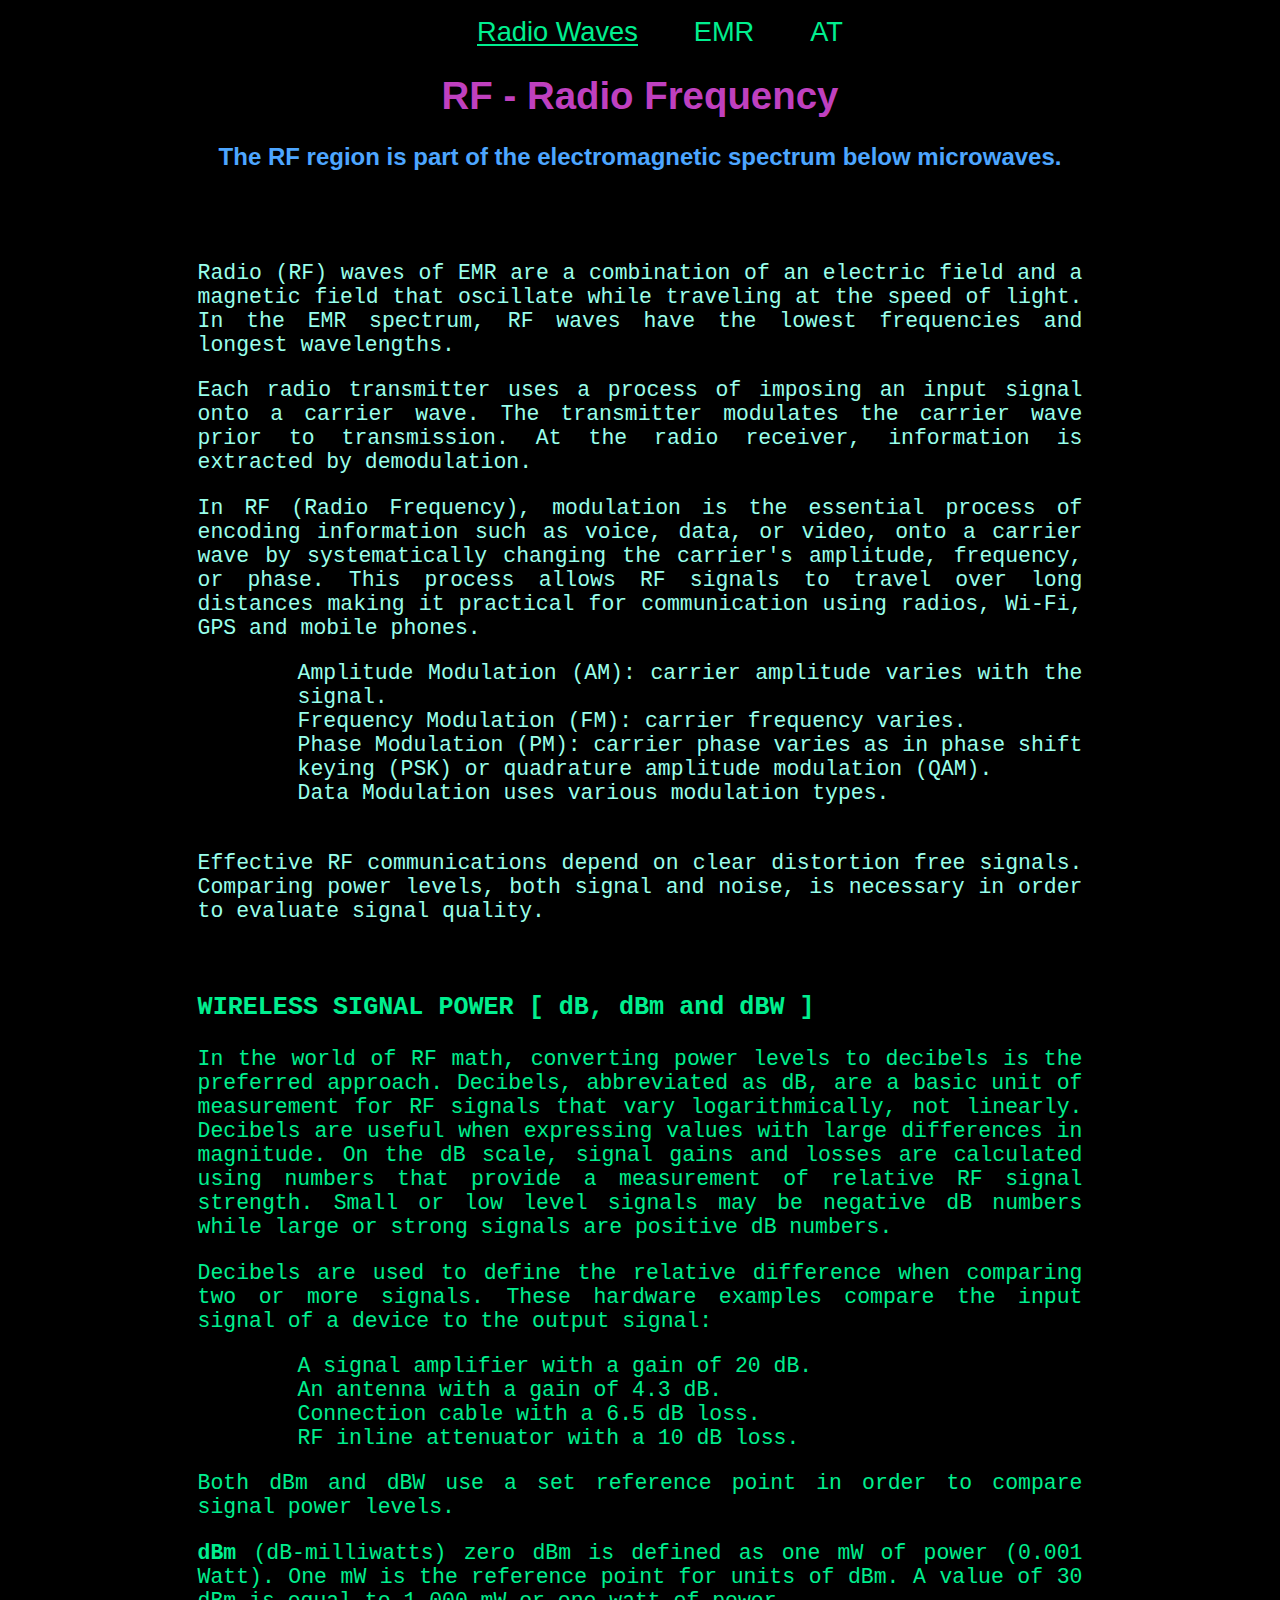
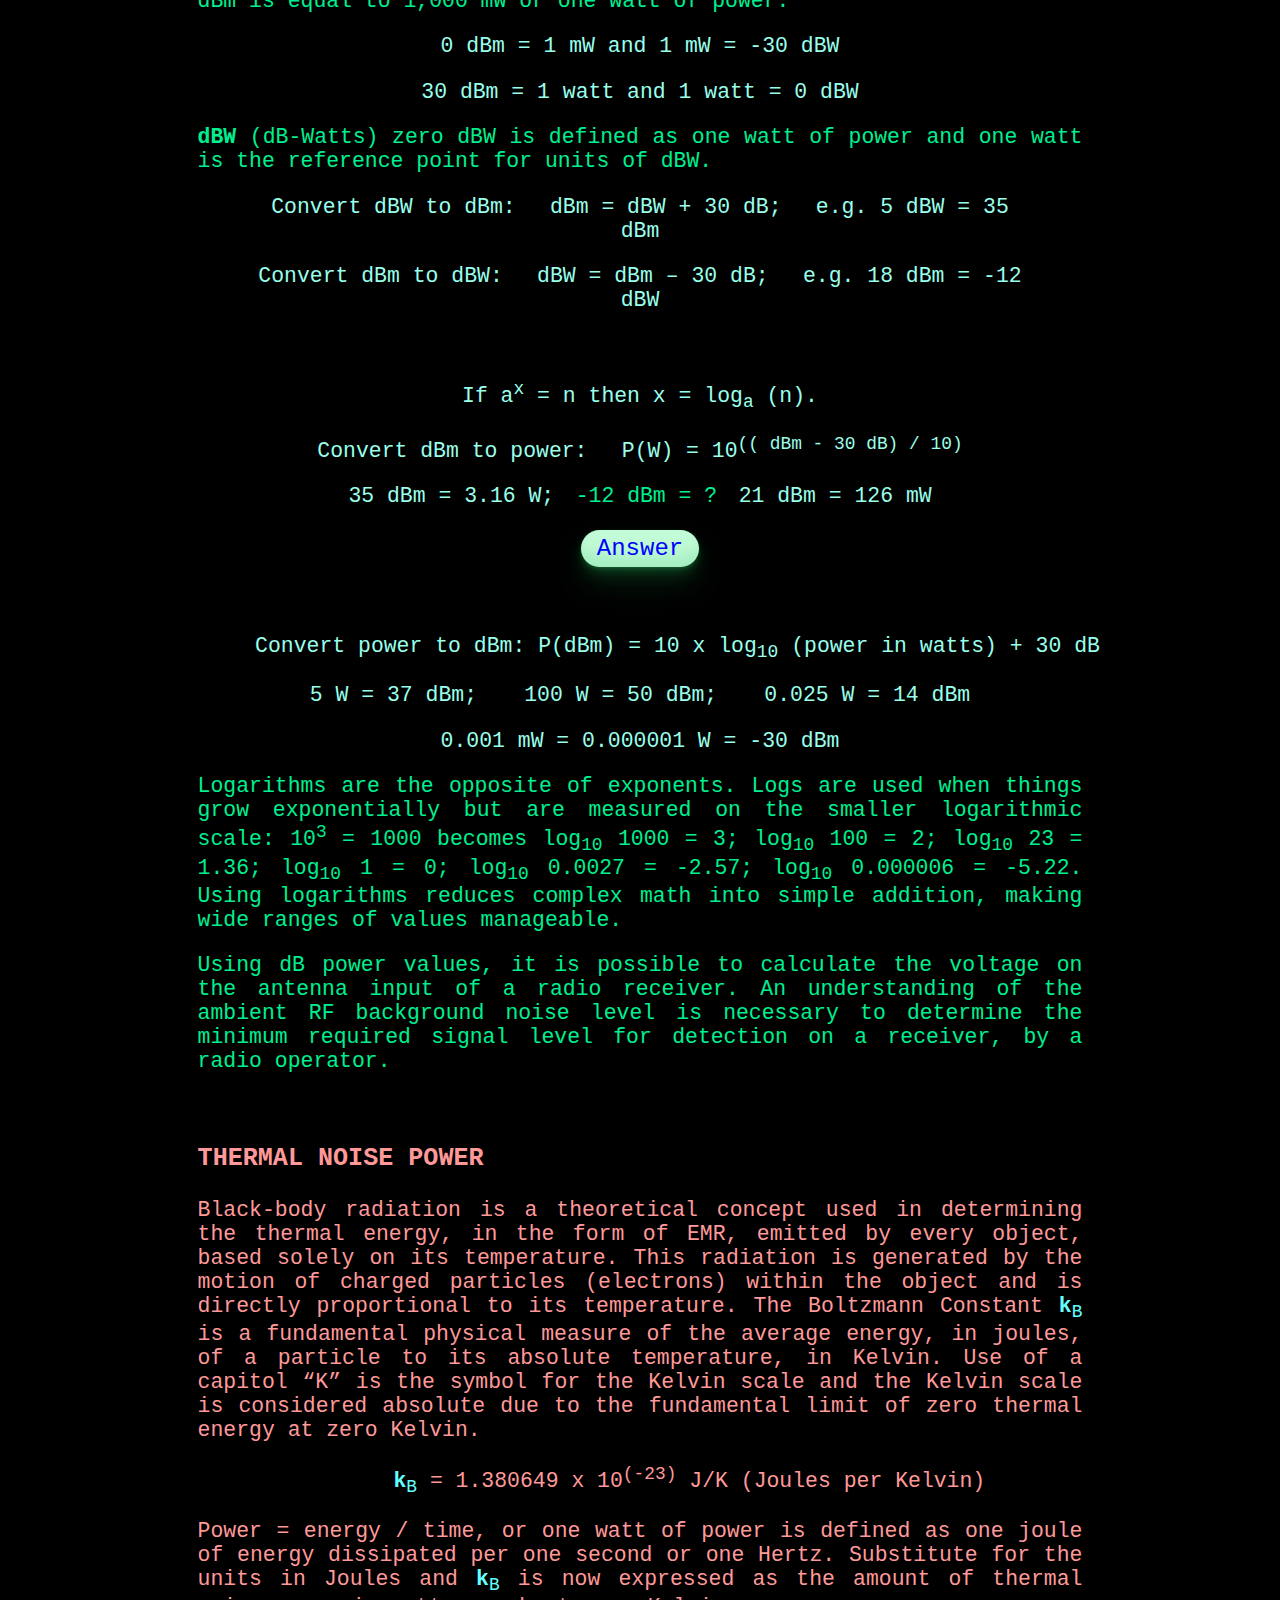
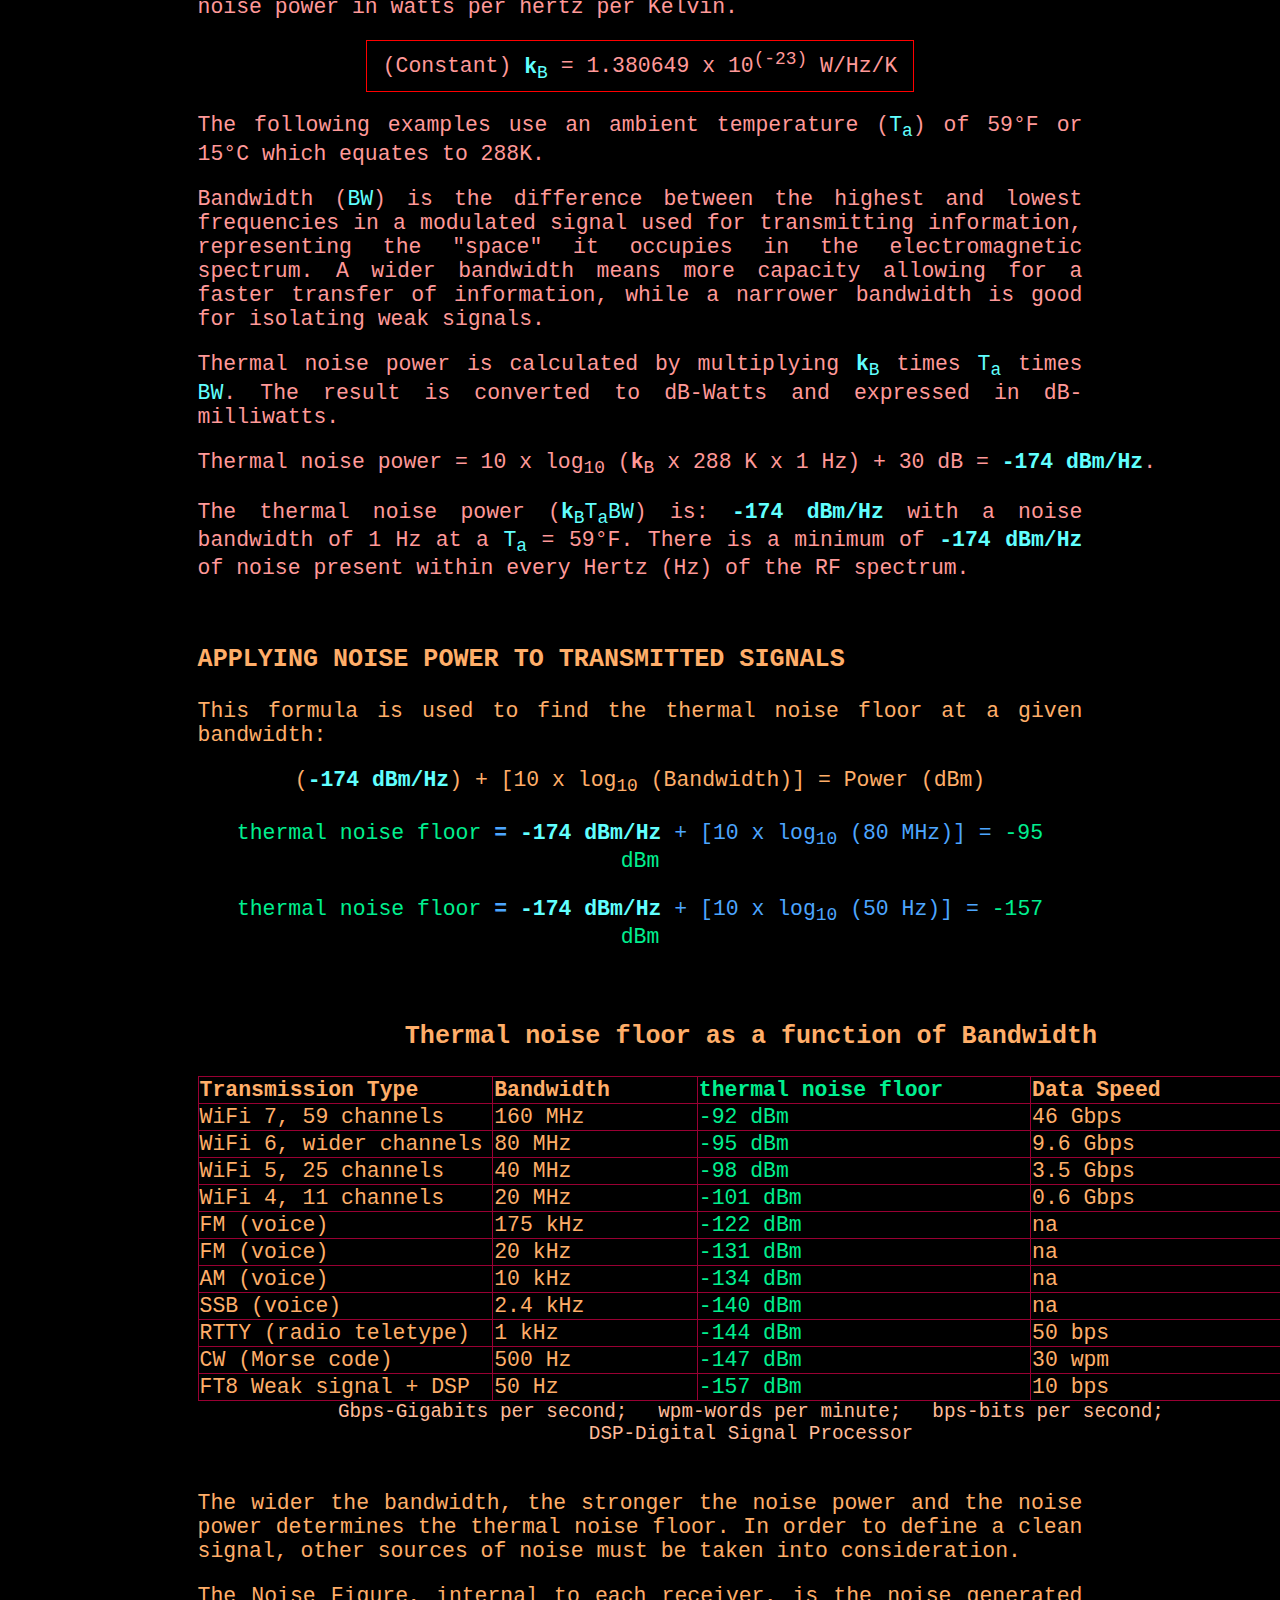
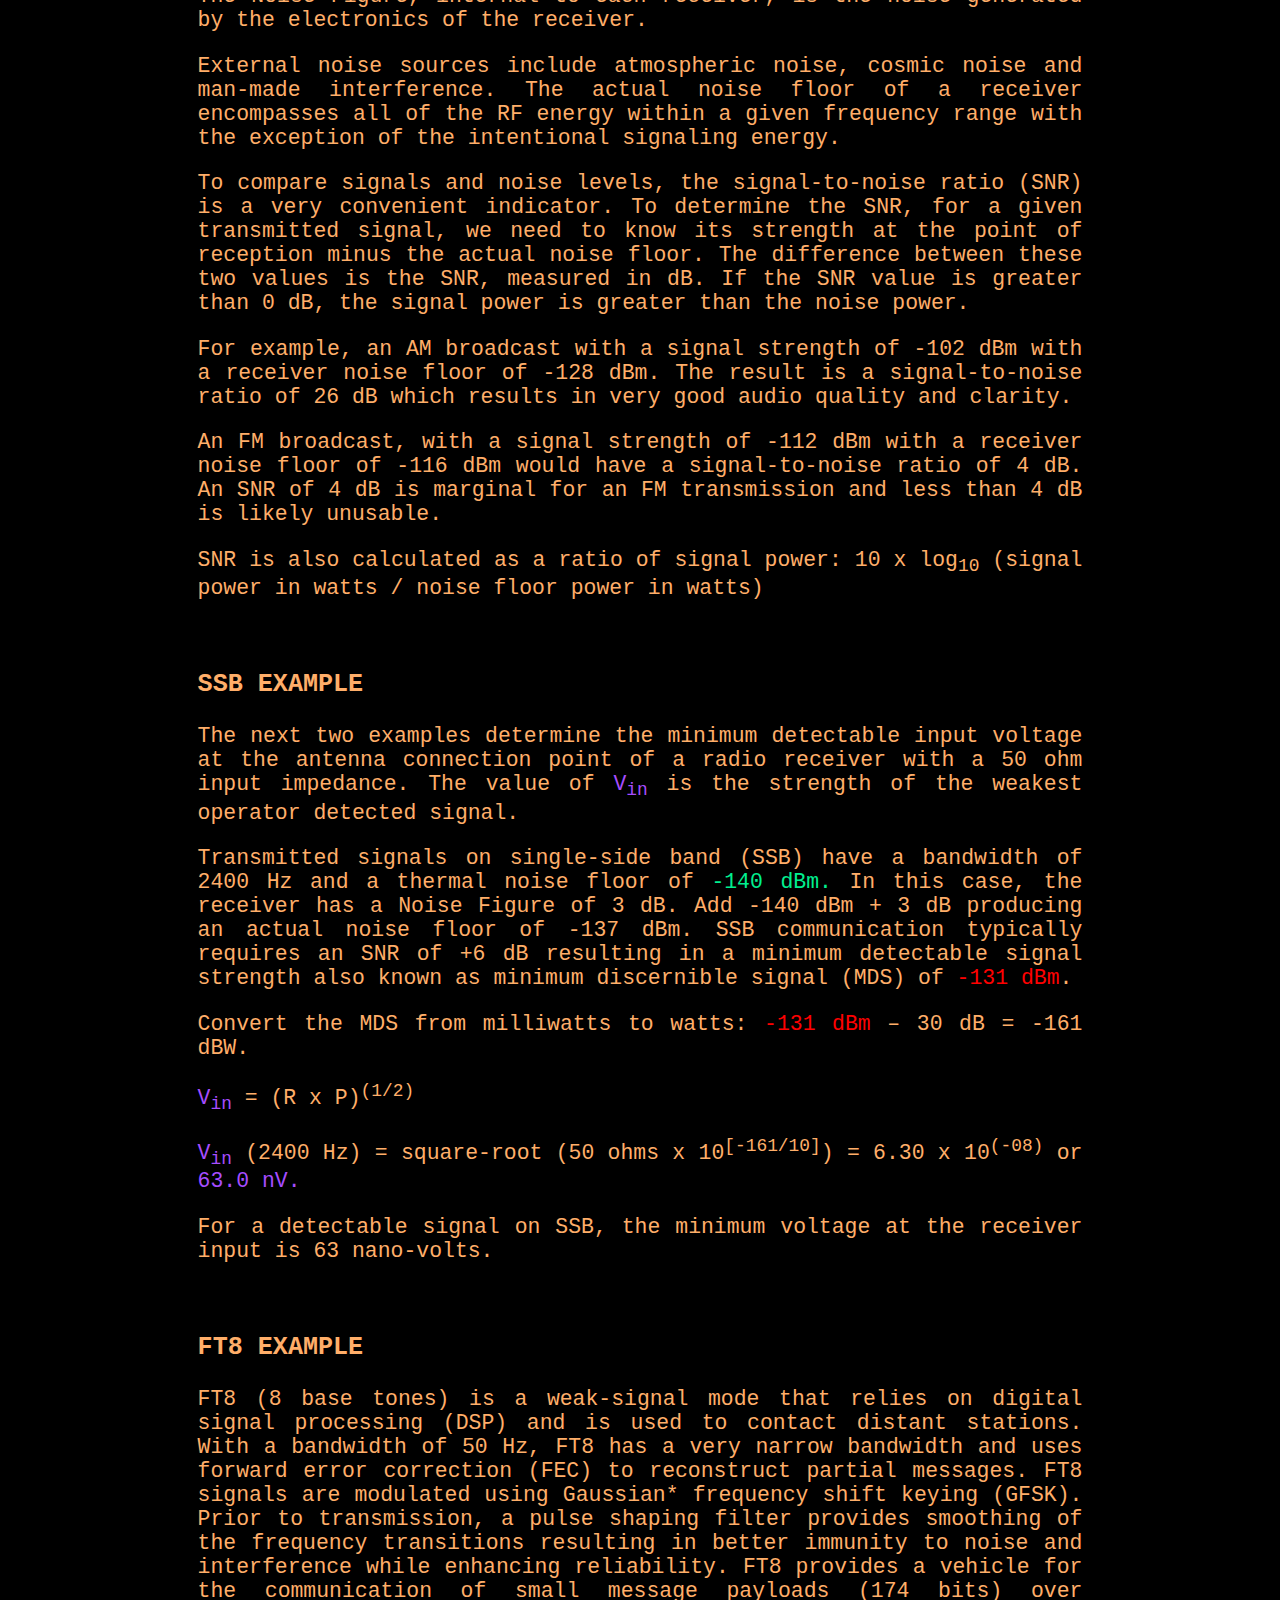
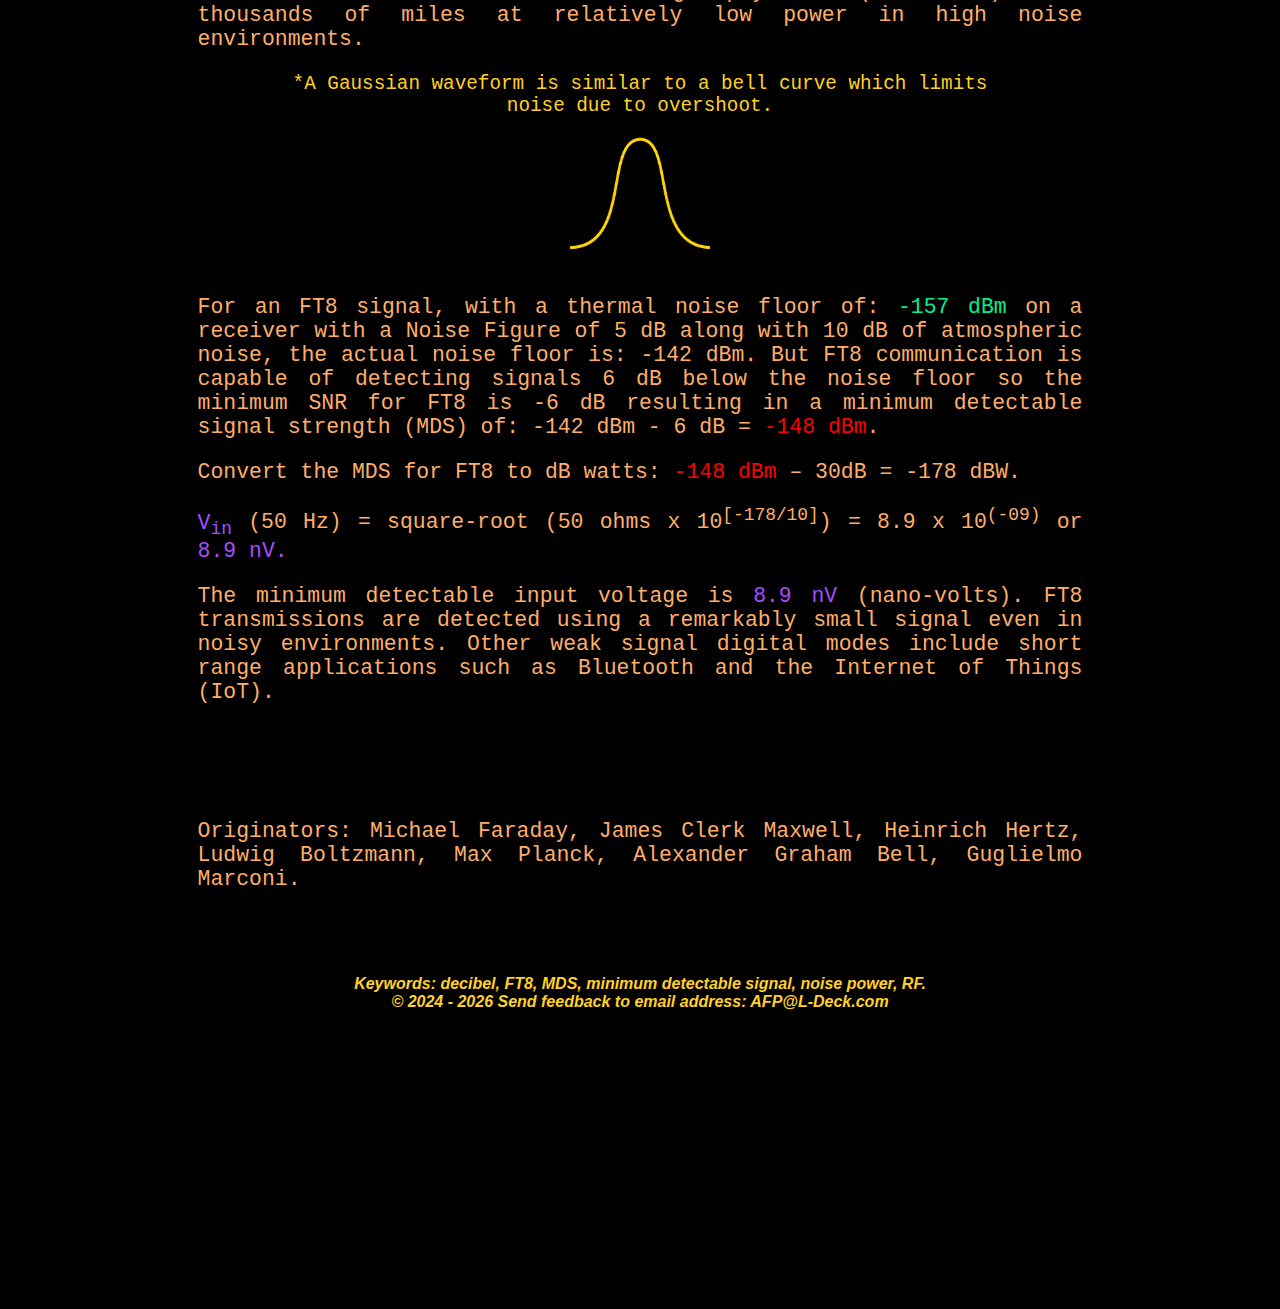
<file: Radio Waves.html>
<!DOCTYPE html>
<html lang="en-US">		<!--  Radio Waves.html  C.12.23.2024   R.1.14.2026 -->
						
<head>
<!-- Google tag (gtag.js) -->
<script async src="https://www.googletagmanager.com/gtag/js?id=G-YM272KD5GQ"></script>
<script>
  window.dataLayer = window.dataLayer || [];
  function gtag(){dataLayer.push(arguments);}
  gtag('js', new Date());

  gtag('config', 'G-YM272KD5GQ');
</script>

		<title>Radio Waves</title>
		
		<link rel="stylesheet" href="styles/RF.css">		
		<link rel="stylesheet" href="styles/Q-button.css">				

	<link rel="apple-touch-icon" sizes="180x180" href="images/apple-touch-icon.png">
	<link rel="icon" type="image/png" sizes="32x32" href="images/favicon-32x32.png">
	<link rel="icon" type="image/png" sizes="16x16" href="images/favicon-16x16.png">
	<link rel="manifest" href="images/site.webmanifest">
		
		<meta charset= "utf-8">
		<meta name="viewport" content="width=device-width, initial-scale=1.0">
	
	<meta name="keywords" content="decibel, MDS, minimum detectable signal, noise power, RF, FT8">
		
	<meta name="description" content="Determine the minimum detectable signal">	
		
</head>

<body>    <div class="wrapper">    <!--	wrapper ends at footer     --> 

<header>
	<nav><ul>

		<li class="currentpage"><a href="Radio Waves.html">Radio Waves</a></li>	
		&emsp;&emsp;&emsp;		
		
		<li><a href="index.html">EMR</a></li>	
		&emsp;&emsp;&emsp;	
		
		<li>  <a href="AT.html">AT</a></li>		
	</ul></nav>

	<body style="background-color:Black;">
	
	<div class="RF-h1"><h1>RF - Radio Frequency</h1></div>
	<div class="RF-h2"><h2>The RF region is part of the electromagnetic spectrum below microwaves.</h2></div>
 
</header>
<main>
<div class="RF-description">	
	
<br><br>
	<p>Radio (RF) waves of EMR are a combination of an electric field and a magnetic field that 
	oscillate while traveling at the speed of light. In the EMR spectrum, RF waves have the lowest frequencies and longest wavelengths.</p>
	
	<p>Each radio transmitter uses a process of imposing an input signal onto a carrier wave. The transmitter modulates the carrier wave prior to
	transmission. At the radio receiver, information is extracted by demodulation.  </p>
	
	<p>In RF (Radio Frequency), modulation is the essential process of encoding information such as voice, data, or video, onto a carrier wave by 
	systematically changing the carrier's amplitude, frequency, or phase. This process allows RF signals to travel over long distances making 
	it practical for communication using radios, Wi-Fi, GPS and mobile phones. </p>
	
	<div class="indent-text">
	Amplitude Modulation (AM):  carrier amplitude varies with the signal.<br>
	Frequency Modulation (FM):  carrier frequency varies.<br>
	Phase Modulation (PM):  carrier phase varies as in phase shift keying (PSK) or quadrature amplitude modulation (QAM).<br>
	Data Modulation uses various modulation types.<br>
	</div><br>
	<p>Effective RF communications depend on clear distortion free signals.  Comparing  power levels, both signal and noise, 
	is necessary in order to evaluate signal quality. </p>
	<br>
</div>	
	
<div class="wireless">	
	<h3> WIRELESS SIGNAL POWER   [ dB, dBm and dBW ]</h3>
	
	<p> In the world of RF math, converting power levels to decibels is the preferred approach. Decibels, abbreviated as dB, are a basic unit 
	of measurement for RF signals that vary logarithmically, not linearly. Decibels are useful when expressing values with large differences 
	in magnitude. On the dB scale, signal gains and losses are calculated using numbers that provide a measurement of relative RF signal strength.  
	Small or low level signals may be negative dB numbers while large or strong signals are positive dB numbers. </p>
	
	<p>Decibels are used to define the relative difference when comparing two or more signals.  These hardware examples compare the input signal 
		of a device to the output signal:</p>
		
	<div class="indent-text">		
		A signal amplifier with a gain of 20 dB.<br>
		An antenna with a gain of 4.3 dB.<br>
		Connection cable with a 6.5 dB loss.<br>
		RF inline attenuator with a 10 dB loss.<br>
	</div>
	
	<p>Both dBm and dBW use a set reference point in order to compare signal power levels.</p>

	<p><strong>dBm</strong> (dB-milliwatts) zero dBm is defined as one mW of power (0.001 Watt).  One mW is the reference point for units of dBm.  
	A value of 30 dBm is equal to 1,000 mW or one watt of power.</p>
	


<div class="rf-math">
		<p>0 dBm = 1 mW and 1 mW = -30 dBW </p>
	
		<p>30 dBm = 1 watt and 1 watt = 0 dBW</p>
</div>

	<p><b>dBW</b> (dB-Watts) zero dBW is defined as one watt of power and one watt is the reference point for units of dBW.</p>

<div class="rf-math">
	<p>Convert dBW to dBm:&emsp; dBm = dBW + 30 dB;&emsp; e.g. 5 dBW = 35 dBm</p>

	<p>Convert dBm to dBW:&emsp; dBW = dBm – 30 dB;&emsp; e.g. 18 dBm = -12 dBW</p><br>
	
	<p>If a<sup>x</sup> = n then x = log<sub>a</sub> (n). </p>

	<p>Convert dBm to power:&emsp; P(W) = 10<sup>(( dBm - 30 dB) / 10)</sup></p>

	<p>35 dBm = 3.16 W;&emsp;<span style='color:#00ef8f;'>-12 dBm = ?</span>&emsp;21 dBm = 126 mW
	
	
<!-- HTML Q Button  !-->

<div class="Q-center"> 
		<div class="Q-button-position" <button id="Q-button">Answer</button></div>
</div>

<div id="textToReveal" class="hidden-text"></div></p>

<script>
  // JavaScript to toggle visibility on click.  uses get Element By Id
  const button = document.getElementById('Q-button');
  const textContainer = document.getElementById('textToReveal');

  button.addEventListener('click', function() {
    // Toggle the 'hidden-text' class
    textContainer.classList.toggle('hidden-text');
    
    // Optional: Change the button's text after the first click
    if (textContainer.classList.contains('hidden-text')) {
      button.textContent = 'Reveal';
    } else {
      button.textContent = '0.063 mW';
    }
  });
</script>										
<br>
	<div class="no-wrap">
	  <p>Convert power to dBm: P(dBm) = 10 x log<sub>10</sub> (power in watts) + 30 dB</p>
	</div>	<!--  end of no-wrap  -->

	<p>5 W = 37 dBm; &emsp;  100 W = 50 dBm; &emsp;   0.025 W = 14 dBm </p>  

	<p>0.001 mW = 0.000001 W = -30 dBm</p>
</div>
	
	<p>Logarithms are the opposite of exponents. Logs are used when things grow exponentially but are measured on the smaller 
	logarithmic scale: 10<sup>3</sup> = 1000 becomes log<sub>10</sub> 1000 = 3;  
	log<sub>10</sub> 100 = 2; log<sub>10</sub> 23 = 1.36; log<sub>10</sub> 1 = 0; log<sub>10</sub> 0.0027 = -2.57; 
	log<sub>10</sub> 0.000006 = -5.22.  Using logarithms reduces complex math into simple addition, making wide ranges of values manageable.</p>

	<p>Using dB power values, it is possible to calculate the voltage on the antenna input of a radio receiver.  An understanding of the 
	ambient RF background noise level is necessary to determine the minimum required signal level for detection on a receiver, 
	by a radio operator.</p><br>
	
</div>


<div class="noise-floor">

		<h3>THERMAL NOISE POWER</h3>

	<p>Black-body radiation is a theoretical concept used in determining the thermal energy, in the form of EMR, emitted by every object, 
	based solely on its temperature. This radiation is generated by the motion of charged particles (electrons) within the object and 
	is directly proportional to its temperature.  The Boltzmann Constant <span style='color:#61ffff;'><strong>k</strong><sub>B</sub></span> is 
	a fundamental physical measure of the average energy, 
	in joules, of a particle to its absolute temperature, in Kelvin.  Use of a capitol “K” is the symbol for the Kelvin scale and 
	the Kelvin scale is considered absolute due to the fundamental limit of zero thermal energy at zero Kelvin.</p>

<div class="center-no-b"><span style='color:#61ffff;'> &emsp;&emsp;&emsp;&emsp;
	<strong>k</strong><sub>B</sub></span> = 1.380649 x 10<sup>(-23)</sup>  J/K (Joules per Kelvin)</div>

	<p>Power = energy / time, or one watt of power is defined as one joule of energy dissipated per one second or one Hertz.  Substitute 
	for the units in Joules and <span style='color:#61ffff;'><strong>k</strong><sub>B</sub></span> is now expressed as the amount of thermal
	noise power in watts per hertz per Kelvin.</p>

<div class="center">
	(Constant) <span style='color:#61ffff;'><strong>k</strong><sub>B</sub></span> =  1.380649 x 10<sup>(-23)</sup> W/Hz/K</div>

	<p>The following examples use an ambient temperature (<span style='color:#61ffff;'>T<sub>a</sub></span>) of 59°F or 15°C which 
	equates to 288K.</p>  
	
	<p>Bandwidth (<span style='color:#61ffff;'>BW</span>) is the difference between the highest and lowest frequencies in a modulated signal 
	used for transmitting information, representing the "space" it occupies in the electromagnetic spectrum. A wider bandwidth means more capacity 
	allowing for a faster transfer of information, while a narrower bandwidth is good for isolating weak signals. </p> 

	<p>Thermal noise power is calculated by multiplying <span style='color:#61ffff;'><strong>k</strong><sub>B</sub></span> times 
	<span style='color:#61ffff;'>T<sub>a</sub></span> times <span style='color:#61ffff;'>BW</span>. The result is converted to dB-Watts and 
	expressed in dB-milliwatts.</p>

<div class="no-wrap">
	<p>Thermal noise power = 10 x log<sub>10</sub> (<span style='color:61ffff;'><strong>k</strong><sub>B</sub></span>  x  288 K x 1 Hz) + 30 dB = 
		<span style='color:#61ffff;'><strong>-174 dBm/Hz</strong></span>.</p> </div>

	<p>The thermal noise power (<span style='color:#61ffff;'><strong>k</strong><sub>B</sub>T<sub>a</sub>BW</span>) is:  <span style='color:#61ffff;'>
	<strong>-174 dBm/Hz</strong></span> with a noise bandwidth of 1 Hz at a <span style='color:#61ffff;'>T<sub>a</sub></span> = 59°F.  
	There is a minimum of <span style='color:#61ffff;'><strong>-174 dBm/Hz</strong></span> 
	of noise present within every Hertz (Hz) of the RF spectrum.</p>

</div>
<br>
<div class="dB-math">
	<h3>APPLYING NOISE POWER TO TRANSMITTED SIGNALS</h3>

		<p>This formula is used to find the thermal noise floor at a given bandwidth:</p>
	
<div class="center-no-b">
	(<span style='color:#61ffff;'><strong>-174 dBm/Hz</strong></span>) + [10 x log<sub>10</sub> (Bandwidth)]  =  Power (dBm)</div><br>
	
<div class="center-no-b"><span style='color:#4da6ff;'>	

	<span style='color:#00ef8f;'>thermal noise floor</span><strong> = <span style='color:#61ffff;'><strong>-174 dBm/Hz</strong></span></strong>
	+ [10 x log<sub>10</sub> (80 MHz)]  =  <span style='color:#00ef8f;'>-95 dBm</span> <br><br>
	
	<span style='color:#00ef8f;'>thermal noise floor</span><strong> = <span style='color:#61ffff;'><strong>-174 dBm/Hz</strong></span></strong>
	+ [10 x log<sub>10</sub> (50 Hz)]  =</span><span style='color:#00ef8f;'> -157 dBm</span></div><br><br>

<div class="no-wrap">
<table style="width:95%">
<caption><h3>Thermal noise floor as a function of Bandwidth</h3></caption>
  <caption style="caption-side:bottom"><div class="notes">Gbps-Gigabits per second; &emsp;wpm-words per minute; &emsp;bps-bits per 
  second;<br>DSP-Digital Signal Processor </div></caption>
  <tr>
	<th>Transmission Type</th>
	<th>Bandwidth&emsp;&emsp;&emsp;&emsp;</th>
	<th><span style='color:#00ef8f;'>thermal noise floor</span>&emsp;&emsp;&emsp;&emsp;</th>
	<th>Data Speed &emsp;&emsp;&emsp;&emsp;&emsp;&emsp; </th>
  </tr>	
  <tr>
	<td>WiFi 7, 59 channels</td>	<td>160 MHz</td><td><span style='color:#00ef8f;'>-92 dBm</span></td><td>46 Gbps</td>
  </tr>	
  <tr>
	<td>WiFi 6, wider channels</td>	<td>80 MHz</td>	<td><span style='color:#00ef8f;'>-95 dBm</span></td>	<td>9.6 Gbps</td>
  </tr>
  <tr>
	<td>WiFi 5, 25 channels</td>	<td>40 MHz</td>	<td><span style='color:#00ef8f;'>-98 dBm</span></td>	<td>3.5 Gbps</td>
  </tr>
  <tr>
	<td>WiFi 4, 11 channels</td>	<td>20 MHz</td>	<td><span style='color:#00ef8f;'>-101 dBm</span></td>	<td>0.6 Gbps</td>
  </tr> 
	<td>FM (voice)</td>	<td>175 kHz</td>	<td><span style='color:#00ef8f;'>-122 dBm</span></td>	<td>na</td>  
  <tr>
  </tr> 
	<td>FM (voice)</td>	<td>20 kHz</td>	<td><span style='color:#00ef8f;'>-131 dBm</span></td>	<td>na</td>  
  <tr>  
  </tr> 
	<td>AM (voice)</td>	<td>10 kHz</td>	<td><span style='color:#00ef8f;'>-134 dBm</span></td>	<td>na</td>  
  <tr>  
  </tr> 
	<td>SSB (voice)</td> <td>2.4 kHz</td> <td><span style='color:#00ef8f;'>-140 dBm</span></td>	<td>na</td>  
  <tr>  
   </tr> 
	<td>RTTY (radio teletype)</td>	<td>1 kHz</td>	<td><span style='color:#00ef8f;'>-144 dBm</span></td>	<td>50 bps</td>  
  <tr>
  </tr> 
	<td>CW (Morse code)</td>	<td>500 Hz</td>	<td><span style='color:#00ef8f;'>-147 dBm</span></td>	<td>30 wpm</td>  
  <tr>
  </tr> 
	<td>FT8 Weak signal + DSP&emsp;</td><td>50 Hz</td><td><span style='color:#00ef8f;'>-157 dBm</span></td><td>10 bps</td>  
  <tr> 
</table><br>
</div>  <!--  end of no wrap -->

	<p>The wider the bandwidth, the stronger the noise power and the noise power determines the thermal noise floor. 
	In order to define a clean signal, other sources of noise must be taken into consideration.</p>
	
	<p>The Noise Figure, internal to each receiver, is the noise generated by the electronics of the receiver.</p>
	
	<p>External noise sources include atmospheric noise, cosmic noise and man-made interference.  The actual noise floor of a 
	receiver encompasses all of the RF energy within a given frequency range with the exception of the 
	intentional signaling energy.</p>

	<p>To compare signals and noise levels, the signal-to-noise ratio (SNR) is a very convenient indicator.  To determine the SNR, for 
	a given transmitted signal, we need to know its strength at the point of reception minus the actual noise floor.  The difference 
	between these two values is the SNR, measured in dB. If the SNR value is greater than 0 dB, the signal power is greater than the 
	noise power.</p>

	<p>For example, an AM broadcast with a signal strength of -102 dBm with a receiver noise floor of -128 dBm.
	The result is a signal-to-noise ratio of 26 dB which results in very good audio quality and clarity. </p>

	<p>An FM broadcast, with a signal strength of -112 dBm with a receiver noise floor of -116 dBm would have a 
	signal-to-noise ratio of 4 dB. An SNR of 4 dB is marginal for an FM transmission and less than 4 dB is likely unusable.</p>
	
	<p>SNR is also calculated as a ratio of signal power:  10 x log<sub>10</sub> (signal power in watts / noise floor power in watts)</p>
	
<br>
	<h3>SSB EXAMPLE</h3>

	<p>The next two examples determine the minimum detectable input voltage at the antenna connection point of a radio receiver with 
	a 50 ohm input impedance. The value of <span style='color:#a64dff'>V<sub>in</sub></span> is the strength of the 
	weakest operator detected signal.</p> 
	
	<p>Transmitted signals on single-side band (SSB) have a bandwidth of 2400 Hz 
	and a thermal noise floor of <span style='color:#00ef8f;'>-140 dBm.</span> In this case, the receiver has a Noise Figure of 3 dB. 
	Add -140 dBm + 3 dB producing an actual noise floor of -137 dBm. SSB communication typically requires 
	an SNR of +6 dB resulting in a minimum detectable signal strength also known as minimum discernible signal (MDS)  
	of <span style='color:red;'>-131 dBm</span>.</p>
	
	<p>Convert the MDS from milliwatts to watts: <span style='color:red;'>-131 dBm</span> – 30 dB = -161 dBW.</p>

	<p><span style='color:#a64dff'>V<sub>in</sub></span> = (R x P)<sup>(1/2)</sup></p>

	<p><span style='color:#a64dff'>V<sub>in</sub></span> (2400 Hz) = square-root (50 ohms x 10<sup>[-161/10]</sup>) 
	= 6.30 x 10<sup>(-08)</sup>  or <span style='color:#a64dff'>63.0 nV.</span></p>

	<p>For a detectable signal on SSB, the minimum voltage at the receiver input is 63 nano-volts.</p>
	
<br>	
	<h3>FT8 EXAMPLE</h3>
	
	<p>FT8 (8 base tones) is a weak-signal mode that relies on digital signal processing (DSP) and is used to contact distant stations. 
	With a bandwidth of 50 Hz, FT8 has a very narrow bandwidth and uses forward error 
	correction (FEC) to reconstruct partial messages. FT8 signals are modulated using Gaussian* frequency shift keying (GFSK).  Prior to 
	transmission, a pulse shaping filter provides smoothing of the frequency transitions resulting in better immunity to noise and interference 
	while enhancing reliability.  FT8 provides a vehicle for the communication of small message payloads (174 bits) over thousands of 
	miles at relatively low power in high noise environments.</p>
	
<div class="notes">

	<p><span style="color: #ffd125;">*A Gaussian waveform is similar to a bell curve which limits noise due to overshoot.</span></p>

	<div style="display: flex; justify-content: center;"> 
		<img src="images/Gaussian-Filter.jpg" alt="Gaussian Distribution"width="140" height="115">
	</div>	<br>
</div>

	<p>For an FT8 signal, with a thermal noise floor of: <span style='color:#00ef8f;'>-157 dBm</span> on a receiver with a Noise Figure 
	of 5 dB along with 10 dB of atmospheric noise, the actual noise floor is: -142 dBm.
	But FT8 communication is capable of detecting signals 6 dB below the noise floor so the minimum SNR for FT8 is -6 dB resulting in a  
	minimum detectable signal strength (MDS) of: -142 dBm - 6 dB = <span style='color:red;'>-148 dBm</span>.</p>
	
	<p>Convert the MDS for FT8 to dB watts:  <span style='color:red;'>-148 dBm</span> – 30dB   = -178 dBW.</p>
	
	<p><span style='color:#a64dff'>V<sub>in</sub></span> (50 Hz) = square-root (50 ohms x 10<sup>[-178/10]</sup>) 
	= 8.9 x 10<sup>(-09)</sup>  or  <span style='color:#a64dff'>8.9 nV.</span></p>

	<p>The minimum detectable input voltage is </span><span style='color:#a64dff'>8.9 nV</span> (nano-volts). FT8 transmissions are detected using 
	a remarkably small signal even in noisy environments.  Other weak signal digital modes include short range applications such 
	as Bluetooth and the Internet of Things (IoT).</p>
<br><br><br>

	<p>Originators: Michael Faraday, James Clerk Maxwell, Heinrich Hertz, Ludwig Boltzmann, Max Planck, 
	Alexander Graham Bell, Guglielmo Marconi.</p>
	
  </div>  	<!-- end of dB-math	-->
</div>  <!--  end of wrapper  -->

<br><br>		
  
</main>

	<footer>		
		<p Class="foot"> <strong>Keywords: decibel, FT8, MDS, minimum detectable signal, noise power, RF.<br>
			&copy; 2024 - <span id="current-year"></span> Send feedback to email address: AFP@L-Deck.com  </strong> </p>
	<br><br><br>		                   
            <script>
				document.getElementById("current-year").textContent = new Date().getFullYear();
            </script>
	</footer>	
</body>  
</html>
</file>
<file: styles/RF.css>
/* RF.css   Radio Waves  C12.14.2025  R1.14.2026   */

		nav ul{
			list-style-type: none;
			text-align: center;
		}
		nav li{
			display:inline;
			margin-top: 25px;
			margin-bottom: 25px;
		}
	
		nav a{
			color: #00ef8f;
			font-size: 1.70em;	
			font-family: 'Lucida Sans', 'Lucida Sans Regular', 'Lucida Grande', 'Lucida Sans Unicode', Geneva, Verdana, sans-serif;
			text-decoration: none;			
		}

		.currentpage{  /* under the nav names */
			border-bottom:#00ef8f solid 2px;
		}
	
	.RF-h1{
			text-align: center;
			width: 60%;
			margin: auto;
			color: #BF40BF;
			font-size: 1.20em;	
			font-family: Sans-serif;
			}

	.RF-h2{  /* no multi colors  */
	
			font-family: 'Lucida Sans', 'Lucida Sans Regular', 'Lucida Grande', 'Lucida Sans Unicode', Geneva, Verdana, sans-serif;	
			font-size: 1em;
			width: 100%;
			color: #4da6ff;
			text-align: center;
			margin: auto;
			}

	.BFSK-h4{  /* no multi colors  */
	
		font-family: monospace, Geneva, Verdana, sans-serif;	
			font-size: 1.3em;
			width: 100%;
			color: yellow;
			text-align: center;
			margin: auto;
			}

	.indent-BFSK{
		display: block;
		color: #99ffeb;	
		font-family: monospace, Geneva, Verdana, sans-serif;	
		font-size: 1.4em;
		text-align: justify;
		width: 70%;		
		margin-left: 160px;
		margin-right: auto;
		}

#HF  {
		display: block;		
		margin-left: auto;
		margin-right: auto;
		}
		
	.indent-binary{
		display: block;	
		color: yellow;	
		font-family: monospace, Geneva, Verdana, sans-serif;	
		font-size: 1.1em;		
		margin-left: 381px;
		margin-right: auto;
		}	
		
	.RF-description{
		font-family: monospace;
		font-size: 1.65em;
		text-align: justify;		
		color: #99ffeb;
		width: 70%;
	/*		text-align: center;  not used */
		margin: auto;			
		}

	.indent-text{
		display: block;	
		margin-left: 100px;
		margin-right: auto;
		}
		
	.wireless{
		font-family: monospace;
		font-size: 1.65em;
		text-align: justify;		
		color: #00ef8f;
		width: 70%;
		margin: auto;			
		}

	.rf-math {			
		/*   */
		font-style: none;
		font-family: monospace;	
		width: 87%;
		text-align:center;
		margin: auto;
		color: #99ffeb;
		/*font-size: 1.15em;*/
		}

	.noise-floor{
		font-family: monospace;
		font-size: 1.65em;
		text-align: justify;		
		color: #ff9999;
		width: 70%;
		margin: auto;			
		}  

	.center-no-b {
		margin: auto;
		width: 93%;		/* was 90% */ 
		text-align:center;		
		} 

	.center {
		margin: auto;
		width: 60%;
		border: 1px solid red;  /*  was	border: 4px solid #73AD21;  */
		padding: 8px;
		text-align:center;		
		}

	.dB-math{
		font-family: monospace;
		font-size: 1.65em;
		text-align: justify;		
		color: #ffae69;
		width: 70%;
		margin: auto;			
		}

table, th, td {
	border: 1px solid #990033;  /*  ef8f is green/blue   */
	border-collapse: collapse;
	font-size: 1em;	
	}

	.notes{
		font-family: monospace;
		font-size: 0.90em;
		text-align: center;		
		color: #ffbb99;
		width: 85%;
		margin: auto;			
		}


.wrapper {
  flex: 1 0 auto; /* This makes the wrapper grow to fill available space, pushing the footer down */
}
	
.no-wrap{
	white-space: nowrap;
	}

	.main{
		font-family: monospace;
		font-size: 1.65em;
		text-align: justify;		
		color: #ff9999;
		width: 80%;
		margin: auto;			
		}
		
.foot {
	flex-shrink: 0; /* Prevents the footer from shrinking */
	/* Add styling for your footer (e.g., background-color, padding) */
	background-color: Black;
	padding: 10px;
	text-align: center;  
	font-style: italic;
	font-family: Sans-serif;
	color: #ffd125;
	font-size: 1.0em;
	}
</file>
<file: styles/Q-button.css>
/* CSS for Question Buttons */

/* CSS to hide the text initially */
  .hidden-text {
		display: none;
		color: blue;  
		font-family: sans-serif;
		font-size: 0.5em;
		margin-top: 10px;
		}					     	/* end hide  */
   
	#textToReveal{
		font-family: sans-serif;
		font-size: 0.50em;
		color: blue; 
		width: 80%;	
		text-align: right;		
		margin: auto;	
		}

.Q-center{text-align: center;}	/* start at center of page  */
	.Q-button-position {
		display:flex;
		margin: auto;	
		}

#Q-button {
  background-color: #c2fbd7;
  border-radius: 100px;
  box-shadow: rgba(44, 187, 99, .2) 0 -25px 18px -14px inset,rgba(44, 187, 99, .15) 0 1px 2px,rgba(44, 187, 99, .15) 
					0 2px 4px,rgba(44, 187, 99, .15) 0 4px 8px,rgba(44, 187, 99, .15) 0 8px 16px,rgba(44, 187, 99, .15) 0 16px 32px;
 
  color: blue;  /*  was color: #cc0000;   CerebriSans-Regular,-apple-system,system-ui,Roboto,sans-serif; */
  cursor: pointer;
  display: inline-block;
  font-family: monospace, sans-serif;
  padding: 5px 16px;		/* was 7px  20px  */
  text-align: center;
  text-decoration: none;
  transition: all 250ms;
  border: 0;
  font-size: 24px;
  font-style: bold;
  user-select: none;
  -webkit-user-select: none;
  touch-action: manipulation;
}

#Q-button:hover {
  box-shadow: rgba(44,187,99,.35) 0 -25px 18px -14px inset,rgba(44,187,99,.25) 0 1px 2px,rgba(44,187,99,.25) 0 2px 4px,rgba(44,187,99,.25) 
				0 4px 8px,rgba(44,187,99,.25) 0 8px 16px,rgba(44,187,99,.25) 0 16px 32px;
  transform: scale(1.05) rotate(-0.5deg);
}
</file>
